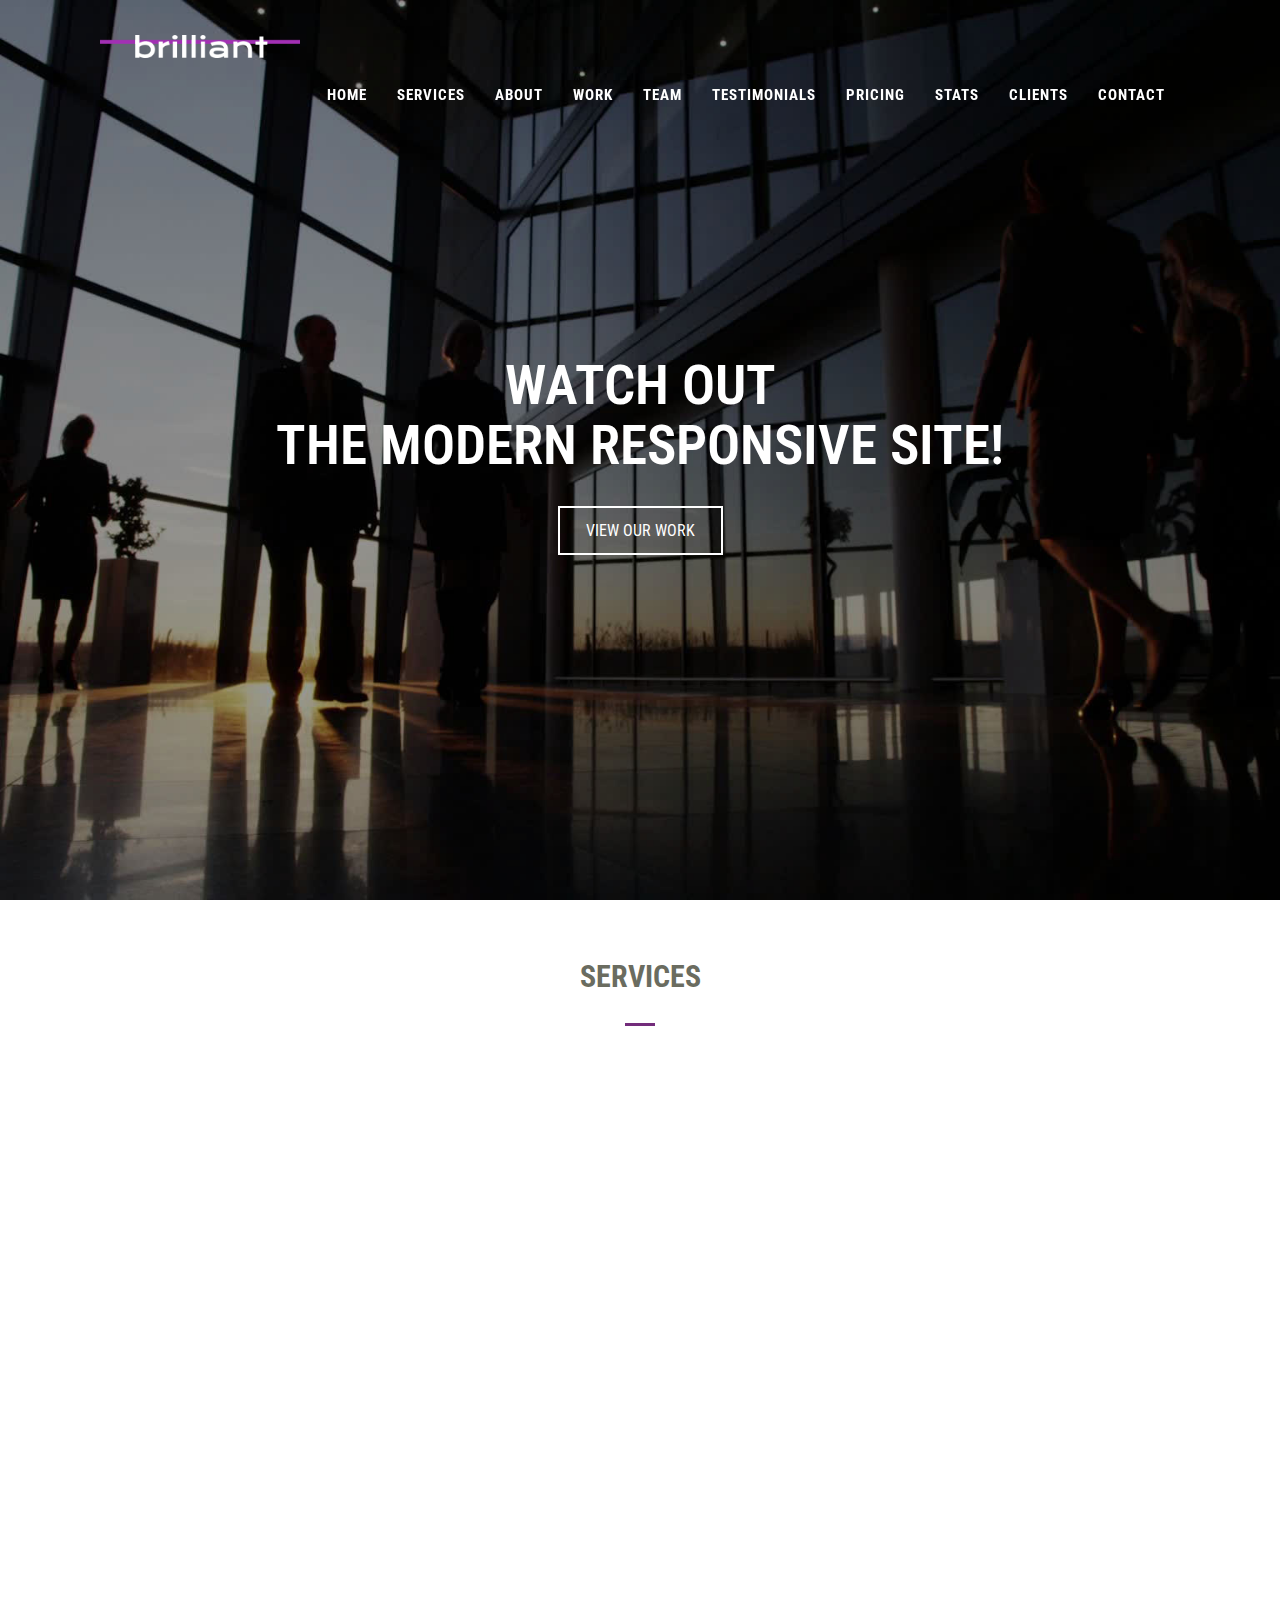
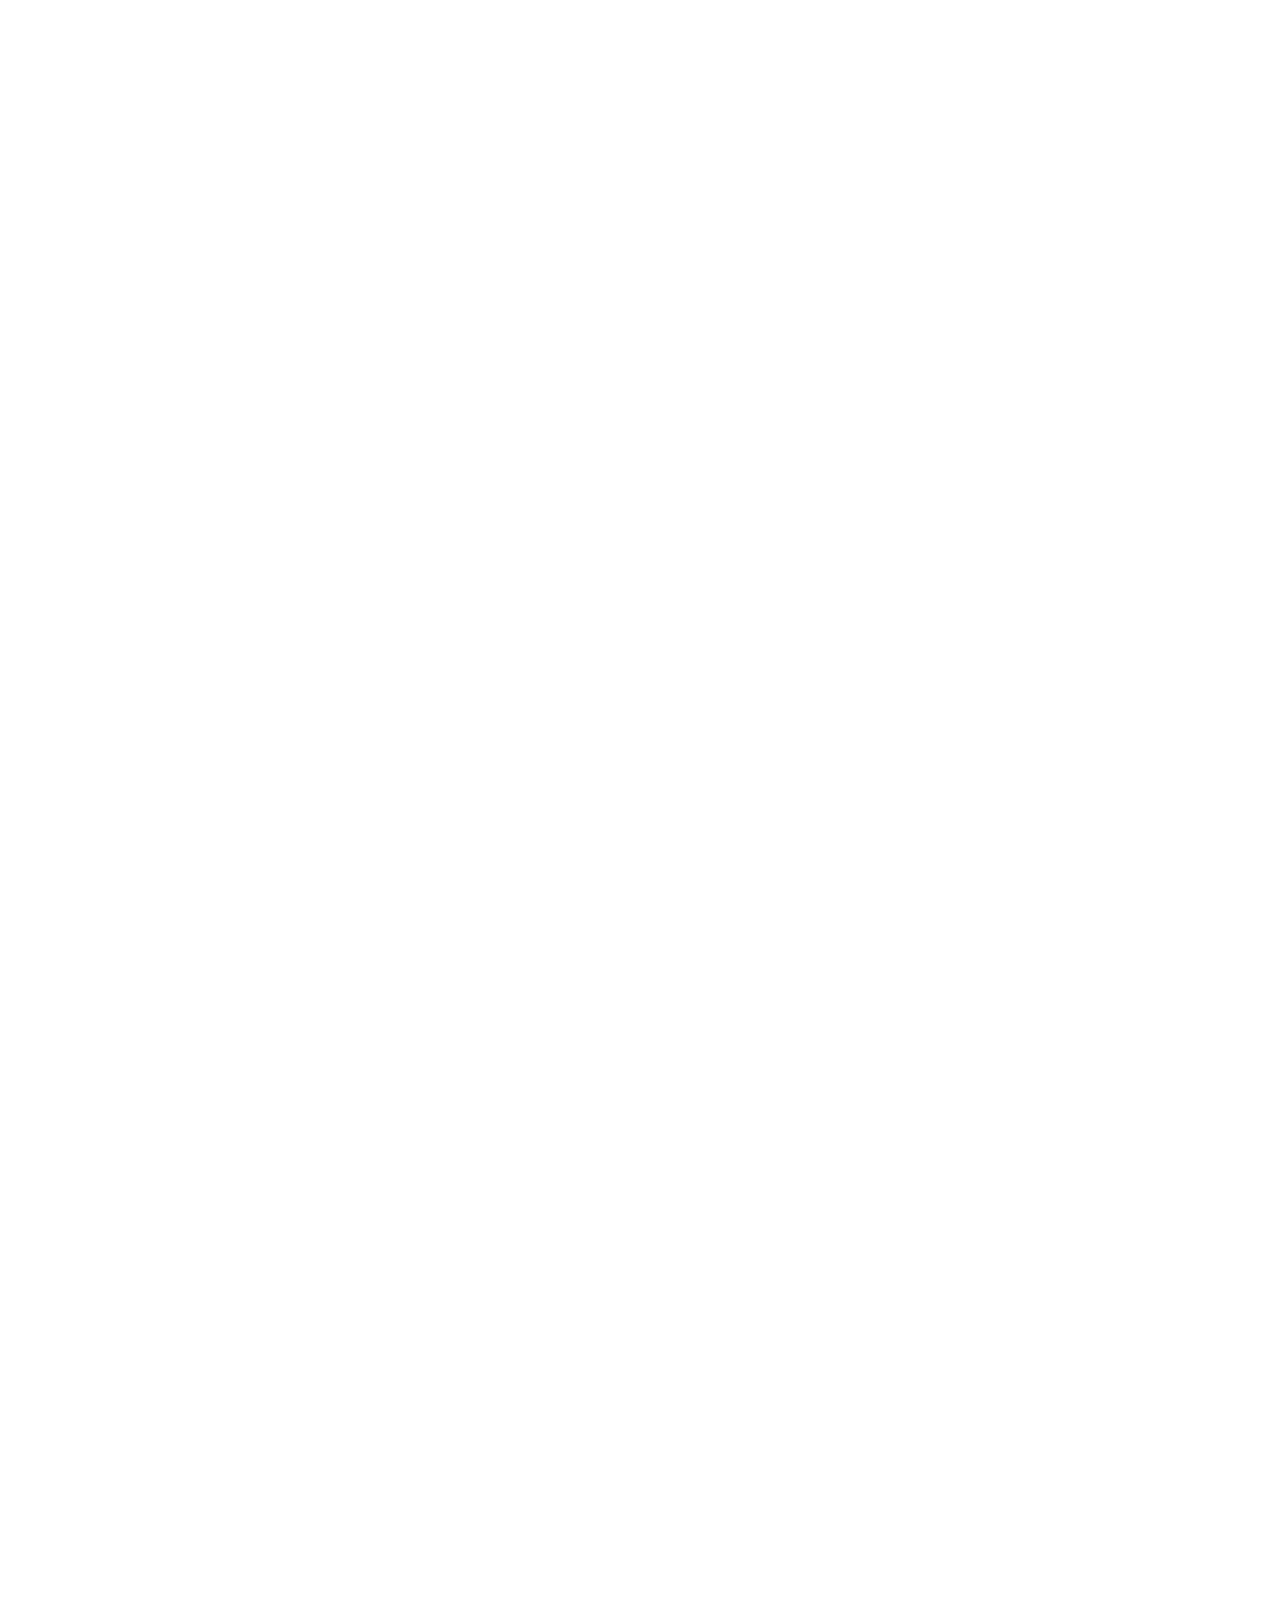
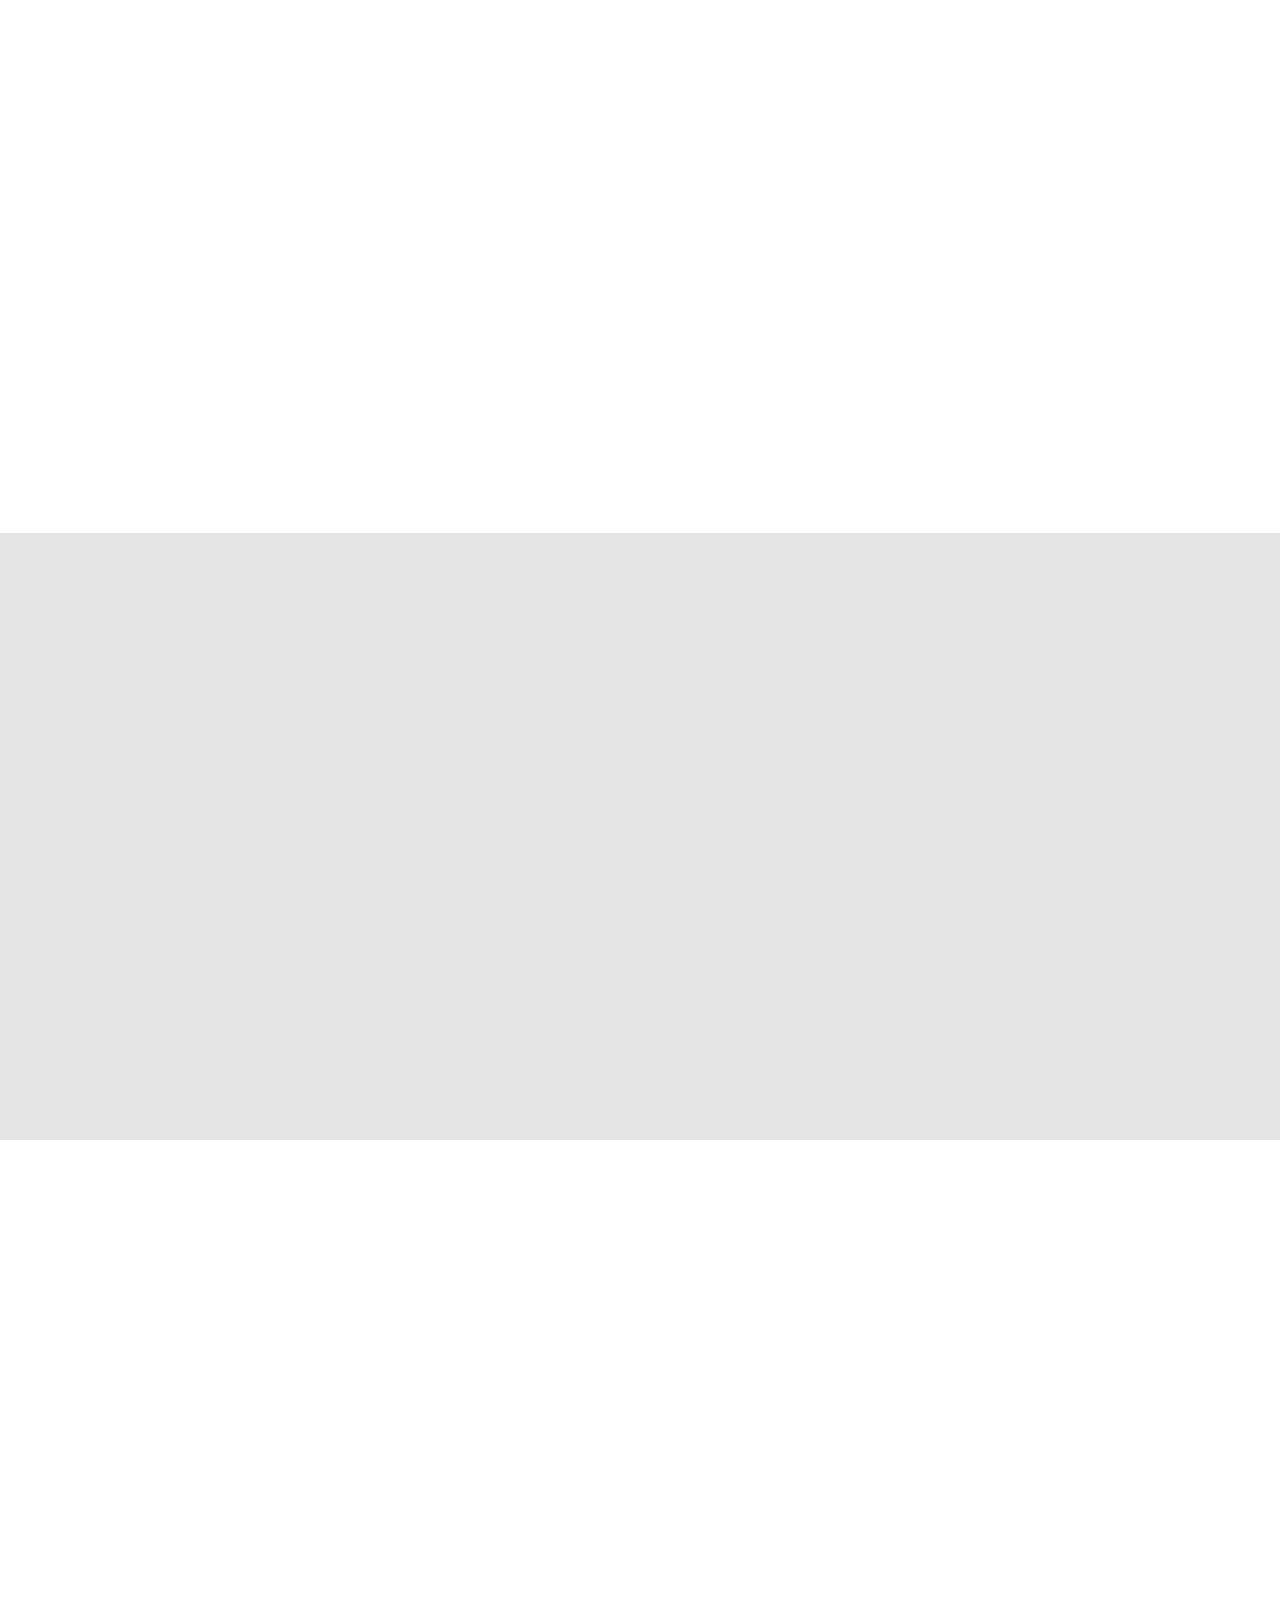
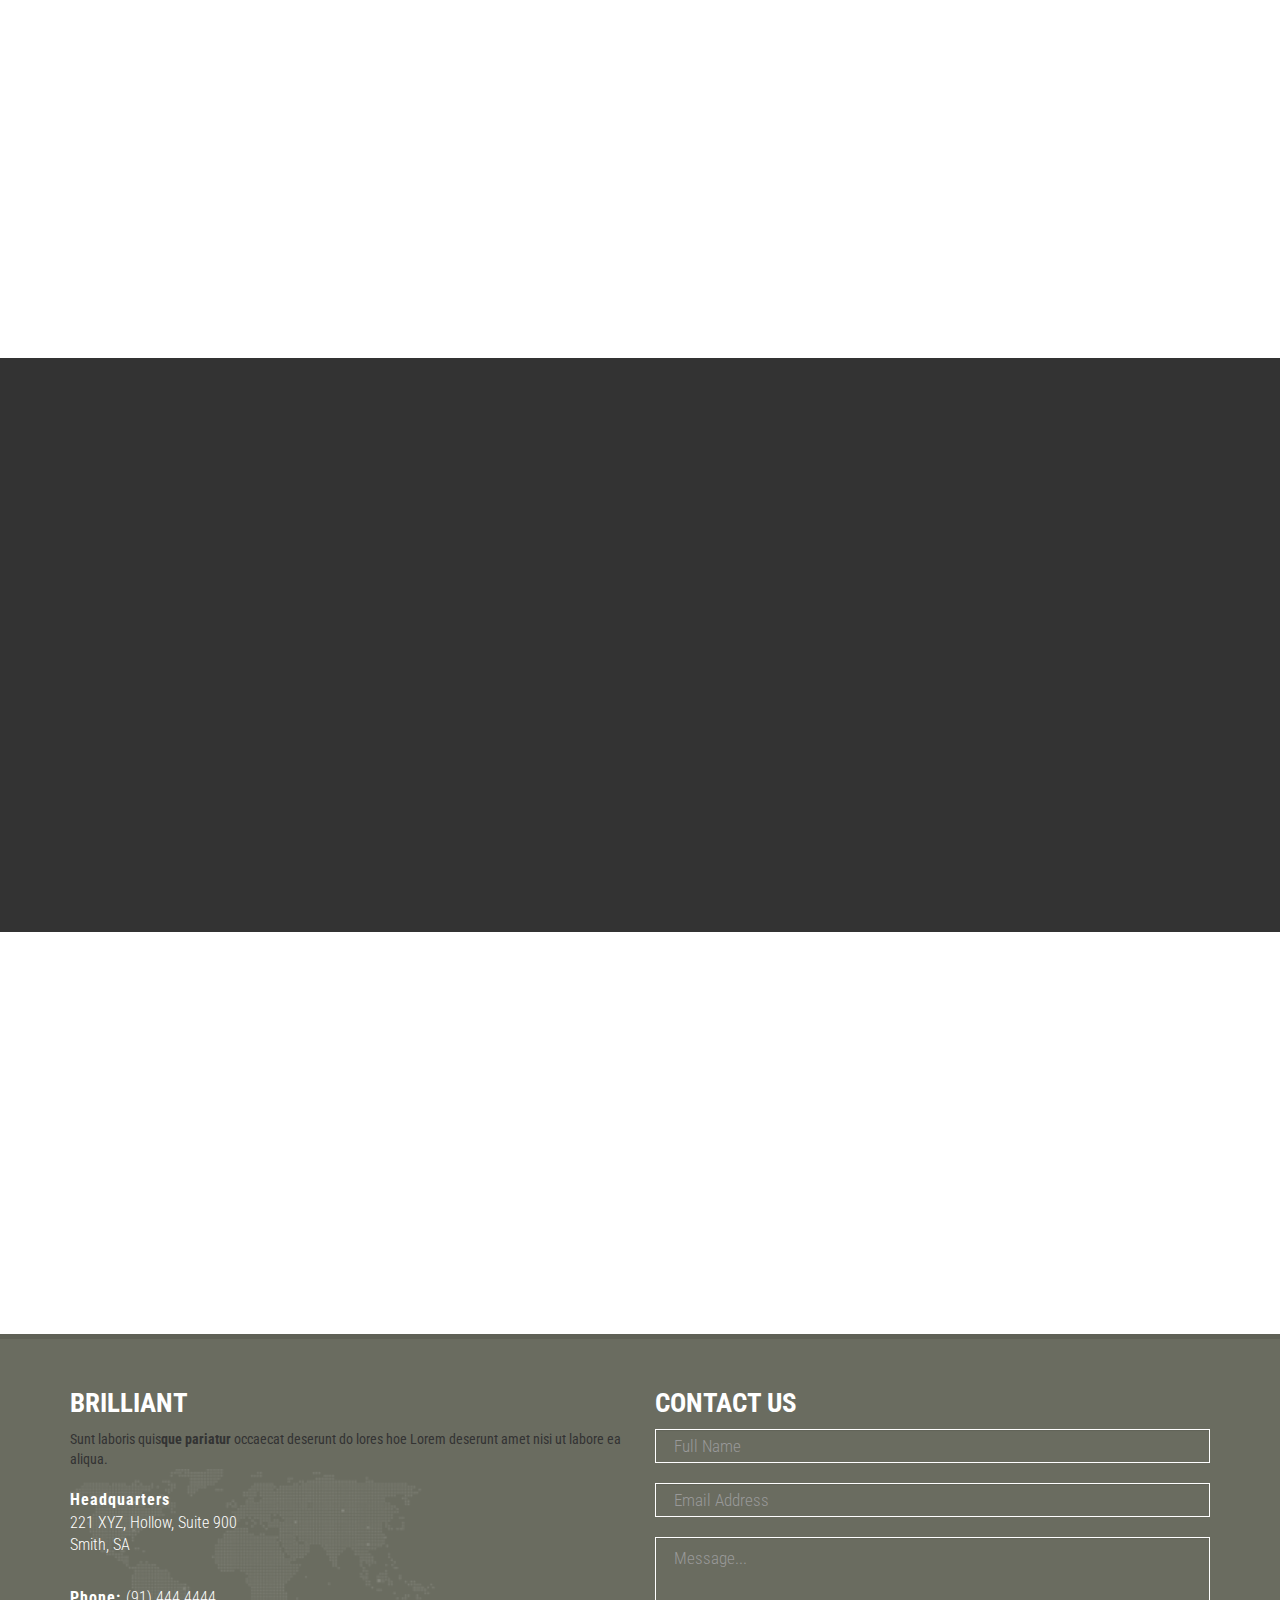
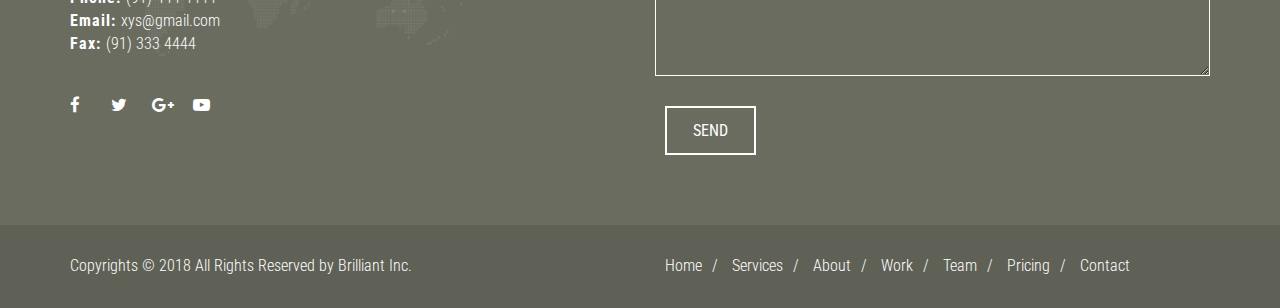
<file: sample sites/101brilliant/brilliant.html>
<!DOCTYPE html>
<html lang="en">

<head>
  <!--Required meta-->
  <meta charset="UTF-8">
  <!--SEO for search engines-->
  <meta name="description" content="Building Modern Responsive Website with HTML5 CSS3 Jquery and BOOTSTRAP">
  <meta name="keywords" content="HTML%, CSS3, jQuery, Bootstrap, Web Design, Web Development">
  <meta name="viewport" content="width=device-width, initial-scale=1.0">
  <meta http-equiv="X-UA-Compatible" content="IE=edge">
  <title>Aysait Website</title>
  <!--links to display icon on the tab or bookmark-->
  <link rel="shortcut icon" href="img/favicon2.ico">

  <!-- font-->
  <link href="https://fonts.googleapis.com/css?family=Roboto+Condensed:300,300i,400,400i,700,700i" rel="stylesheet">
  <!-- font awesome -->
  <link rel="stylesheet" href="css/font-awesome/css/font-awesome.min.css">
  <!--animate css-->
  <link rel="stylesheet" href="css/animate/animate.css">
  <!-- Magnific popup-->
  <link rel="stylesheet" href="css/magnific-popup/magnific-popup.css">
  <!--Owl-carousel-->
  <link rel="stylesheet" href="css/Owl-carousel/owl.carousel.min.css">
  <link rel="stylesheet" href="css/Owl-carousel/owl.theme.default.min.css">
  <!--bootstrap-->
  <link rel="stylesheet" href="css/bootstrap/bootstrap.min.css">
  <!--links to style css-->
  <link rel="stylesheet" href="css/style.css">

  <!--responsive CSS-->
  <link rel="stylesheet" href="css/responsive.css">
</head>

<body data-spy="scroll" data-target=".navbar-fixed-top" data-offset="65">
  <header>

    <nav class="navbar navbar-fixed-top">
      <div class="container-fluid">
        <div class="brilli-nav-wrapper">
          <div class="navbar-header">
            <button type="button"  data-toggle="collapse" data-target="#brilli-menu"> <!--Removed class="navbar-toggle collapsed" to fix blink nav bug-->
              <span class="sr-only">Toggle navigation</span>
              <span class="icon-bar"></span>
              <span class="icon-bar"></span>
              <span class="icon-bar"></span>

            </button>

            <a class="navbar-brand" href="#home">
                            <img src="img/logo.png" alt="logo">
                        </a>
          </div>
          <div class="collapse navbar-collapse" id="brilli-menu">
            <ul class="nav navbar-nav">
                            <li><a class="smooth-scroll" href="#home">Home</a></li>
                            <li><a class="smooth-scroll" href="#services">Services</a></li>
                            <li><a class="smooth-scroll" href="#about">About</a></li>
                            <li><a class="smooth-scroll" href="#work">Work</a></li>
                            <li><a class="smooth-scroll" href="#team">Team</a></li>
                            <li><a class="smooth-scroll" href="#testimonials">Testimonials</a></li>
                            <li><a class="smooth-scroll" href="#Pricing">Pricing</a></li>
                            <li><a class="smooth-scroll" href="#stats">Stats</a></li>
                            <li><a class="smooth-scroll" href="#clients">Clients</a></li>
                            <li><a class="smooth-scroll" href="#contact">Contact</a></li>
                        </ul>
          </div>

      </div>
    </div>
    </nav>
  </header>
  <!-- home section-->
  <section id="home">
    <div id="home-cover" class="bg-parallax animated fadeIn">

      <div id="home-content-box">
        <div id="home-content-box-inner" class="text-center">

          <div id="home-heading" class="animated zoomIn">
            <h3>Watch out<br>The Modern Responsive site!</h3>
          </div>
          <div id="home-btn" class="animated zoomIn">
            <button class="btn btn-lg btn-general btn-white smooth-scroll" href="#work" role="button" title="View Our Work">View Our Work</button>
          </div>
        </div>

      </div>

    </div>

  </section>

  <!--Serveces-->
  <section id="services">

    <div class="content-box">
      <div class="content-title">
        <!--Removed animated class as animation is included in wowo javascript plungin which works with scroll-->
        <h3> Services </h3>
        <div class="content-title-underline"></div>
      </div>

      <div class="container">
        <div class="row wow animated fadeInDown" data-wow-duration=" 1s " data-wow-delay=".5s ">
        <div class="col-md-4 col-sm-6">
          <div class="service-item  wow animated fadeInUp" data-wow-duration="1s" data-wow-delay=".5s">
            <div class="service-item-icon ">
              <i class="fa fa-paint-brush fa-3x "></i>
            </div>
            <div class="service-item-title ">
              <h3>Web Design</h3>
            </div>
            <div class="service-item-desc ">
              <p>Magna sunt nisi occaecat culpa id une deux trois.</p>
            </div>
          </div>
        </div>
        <div class="col-md-4 col-sm-6">
          <div class="service-item wow animated fadeInUp" data-wow-duration="1s" data-wow-delay=".5s">
            <div class="service-item-icon ">
              <i class="fa fa-laptop fa-3x "></i>
            </div>
            <div class="service-item-title ">
              <h3>Web Development</h3>
            </div>
            <div class="service-item-desc ">
              <p>Magna sunt nisi occaecat culpa id une deux trois.</p>
            </div>
          </div>
        </div>
        <div class="col-md-4 col-sm-6">

          <div class="service-item wow animated fadeInUp" data-wow-duration="1s" data-wow-delay=".5s">
            <div class="service-item-icon ">
              <i class="fa fa-tablet fa-3x "></i>
            </div>
            <div class="service-item-title ">
              <h3>Mobile Apps</h3>
            </div>
            <div class="service-item-desc ">
              <p>Magna sunt nisi occaecat culpa id une deux trois.</p>
            </div>
          </div>
        </div>
        <div class="col-md-4 col-sm-6">

          <div class="service-item wow animated fadeInUp" data-wow-duration="1s" data-wow-delay=".5s">
            <div class="service-item-icon ">
              <i class="fa fa-life-ring fa-3x "></i>
            </div>
            <div class="service-item-title ">
              <h3>Support</h3>
            </div>
            <div class="service-item-desc ">
              <p>Magna sunt nisi occaecat culpa id une deux trois.</p>
            </div>
          </div>
        </div>
        <div class="col-md-4 col-sm-6">

          <div class="service-item wow animated fadeInUp" data-wow-duration="1s" data-wow-delay=".5s">
            <div class="service-item-icon ">
              <i class="fa fa-search fa-3x "></i>
            </div>
            <div class="service-item-title ">
              <h3>SEO Optimiazton</h3>
            </div>
            <div class="service-item-desc ">
              <p>Magna sunt nisi occaecat culpa id une deux trois.</p>
            </div>
          </div>
        </div>
        <div class="col-md-4 col-sm-6">

          <div class="service-item wow animated fadeInUp" data-wow-duration="1s" data-wow-delay=".5s">
            <div class="service-item-icon ">
              <i class="fa fa-edit fa-3x "></i>
            </div>
            <div class="service-item-title ">
              <h3>UX Design</h3>
            </div>
            <div class="service-item-desc ">
              <p>Magna sunt nisi occaecat culpa id une deux trois.</p>
            </div>
          </div>
        </div>
      </div>
    </div>
  </div></section>

  <!--About Section-->
  <section id="about">

    <!--about right side with diagonl bg background-->
    <div id="about-bg-diagonal" class="bg-parallax"></div>

    <!--About left side content-->

      <div class="container">
        <div class="row">
          <div class="col-md-4">
            <div id="about-content-box">
              <div id="about-content-box-outer">
                <div id="about-content-box-inner">
                  <div class="content-title wow animated fadeInDown" data-wow-duration="1s" data-wow-delay=".5s">
                    <!--Removed animated class as animation is included in wowo javascript plungin which works with scroll-->
                    <h3> About Brilliant </h3>
                    <div class="content-title-underline"></div>
                  </div>
                  <div id="about-desc" class="wow animated fadeInDown" data-wow-duration="1s" data-wow-delay=".5s">
                    <p>Anim ad veniam id aliquip consectetur occaecat laboris culpa pariatur occaecat ex deserunt nulla
                      mollit sit enim. Amet ipsum ut reprehenderit magna officia aute veniam voluptate dolor sit est sit
                      in ullamco do excepteur ut. Anim sit ea laboris anim nulla voluptate minim do et culpa amet
                      exercitation. Magna mollit consequat consectetur commodo ipsum magna et irure minim exercitation.</p>
                  </div>
                  <div id="about-btn" class="wow animated fadeInUp" data-wow-duration="1s" data-wow-delay=".5s">
                    <a class="btn btn-lg btn-general btn-purple smooth-scroll" href="#work" role="button" title="View Work">Our Work </a>

                  </div>
                </div>
              </div>
            </div>
          </div>
        </div>
      </div>

  </section>

  <!--Work-->
  <section id="work">

    <div class="content-box">
      <div class="content-title wow animated fadeInUp" data-wow-duration="1s" data-wow-delay=".5s">
        <!--Removed animated class as animation is included in wowo javascript plungin which works with scroll-->
        <h3> Our Work </h3>
        <div class="content-title-underline"></div>


      <div class="container-fluid">
        <div class="row no-gutters wow anima fadeInUp" data-wow-duration="1s" data-wow-delay=".5s">
          <div class="col-md-3 col-sm-4">
            <div class="img-wrapper">
              <a href="img/work/1.jpg" title="work description Goes here">

                <img src="img/work/1.jpg" class="img-responsive" alt="Work">
              </a>
            </div>
          </div>

          <div class="col-md-3 col-sm-4">
            <div class="img-wrapper">
              <a href="img/work/2.jpg" title="work description Goes here">

                <img src="img/work/2.jpg" class="img-responsive" alt="Work">
              </a>
            </div>
          </div>



          <div class="col-md-3 col-sm-4">
            <div class="img-wrapper">
              <a href="img/work/3.jpg" title="work description Goes here">

                <img src="img/work/3.jpg" class="img-responsive" alt="Work">
              </a>
            </div>
          </div>

          <div class="col-md-3 col-sm-4">
            <div class="img-wrapper">
              <a href="img/work/4.jpg" title="work description Goes here">

                <img src="img/work/4.jpg" class="img-responsive" alt="Work">
              </a>
            </div>
          </div>

          <div class="col-md-3 col-sm-4">
            <div class="img-wrapper">
              <a href="img/work/5.jpg" title="work description Goes here">

                <img src="img/work/5.jpg" class="img-responsive" alt="Work">
              </a>
            </div>
          </div>

          <div class="col-md-3 col-sm-4">
            <div class="img-wrapper">
              <a href="img/work/6.jpg" title="work description Goes here">

                <img src="img/work/6.jpg" class="img-responsive" alt="Work">
              </a>
            </div>
          </div>

          <div class="col-md-3 col-sm-4">
            <div class="img-wrapper">
              <a href="img/work/7.jpg" title="work description Goes here">

                <img src="img/work/7.jpg" class="img-responsive" alt="Work">
              </a>
            </div>
          </div>

          <div class="col-md-3 col-sm-4">
            <div class="img-wrapper">
              <a href="img/work/8.jpg" title="work description Goes here">

                <img src="img/work/8.jpg" class="img-responsive" alt="Work">
              </a>
            </div>
          </div>
        </div>
      </div>
    </div> <!--End Content box-->
  </section>

  <!--Team -->
  <section id="team">

    <div class="content-box">
      <div class="content-title wow animated fadeInUp" data-wow-duration="1s" data-wow-delay=".5s">
        <h3> Our Team </h3>
        <div class="content-title-underline"></div>


      <div class="container wow animated fadeInUp" data-wow-duration="1s" data-wow-delay=".5s">
        <div class="row">
          <div class="col-md-12">

          <div id="team-members" class="owl-carousel owl-theme"> <!--owl-theme adds the dots below slider-->
            <div class="team-member">
              <img src="img/team/team-1.jpg" class="img-responsive" alt="team-member">
              <div class="team-member-info text-center">
                <h4 class="team-member-name">Jack frost</h4>
                <h4 class="team-member-designation"> CEO</h4>
                <ul class="social-list">
                  <li><a href="a" class="social-icon icon-gray"><i class="fa fa-facebook"></i></a></li>
                  <li><a href="a" class="social-icon icon-gray"><i class="fa fa-twitter"></i></a></li>
                  <li><a href="a" class="social-icon icon-gray"><i class="fa fa-google-plus"></i></a></li>
                </ul>
              </div>
            </div>
            <div class="team-member">
              <img src="img/team/team-2.jpg" class="img-responsive" alt="team-member">
              <div class="team-member-info text-center">
                <h4 class="team-member-name">Karen Leanne</h4>
                <h4 class="team-member-designation"> Co Founder</h4>
                <ul class="social-list">
                  <li><a href="a" class="social-icon icon-gray"><i class="fa fa-facebook"></i></a></li>
                  <li><a href="a" class="social-icon icon-gray"><i class="fa fa-twitter"></i></a></li>
                  <li><a href="a" class="social-icon icon-gray"><i class="fa fa-google-plus"></i></a></li>
                </ul>
              </div>
            </div>
            <div class="team-member">
              <img src="img/team/team-3.jpg" class="img-responsive" alt="team-member">
              <div class="team-member-info text-center">
                <h4 class="team-member-name">Harry Potter</h4>
                <h4 class="team-member-designation"> Sr. Developer</h4>
                <ul class="social-list">
                  <li><a href="a" class="social-icon icon-gray"><i class="fa fa-facebook"></i></a></li>
                  <li><a href="a" class="social-icon icon-gray"><i class="fa fa-twitter"></i></a></li>
                  <li><a href="a" class="social-icon icon-gray"><i class="fa fa-google-plus"></i></a></li>
                </ul>
              </div>
            </div>
            <div class="team-member">
              <img src="img/team/team-4.jpg" class="img-responsive" alt="team-member">
              <div class="team-member-info text-center">
                <h4 class="team-member-name">John Smith</h4>
                <h4 class="team-member-designation">Manager</h4>
                <ul class="social-list">
                  <li><a href="a" class="social-icon icon-gray"><i class="fa fa-facebook"></i></a></li>
                  <li><a href="a" class="social-icon icon-gray"><i class="fa fa-twitter"></i></a></li>
                  <li><a href="a" class="social-icon icon-gray"><i class="fa fa-google-plus"></i></a></li>
                </ul>
              </div>
            </div>
            <div class="team-member">
              <img src="img/team/team-5.jpg" class="img-responsive" alt="team-member">
              <div class="team-member-info text-center">
                <h4 class="team-member-name">Mr. Nobody</h4>
                <h4 class="team-member-designation"> Sales Leader</h4>
                <ul class="social-list">
                  <li><a href="a" class="social-icon icon-gray"><i class="fa fa-facebook"></i></a></li>
                  <li><a href="a" class="social-icon icon-gray"><i class="fa fa-twitter"></i></a></li>
                  <li><a href="a" class="social-icon icon-gray"><i class="fa fa-google-plus"></i></a></li>
                </ul>
              </div>
            </div>
          </div>
          </div>
        </div>
      </div>
      </div>
  </section>

  <!--Testimonials-->
  <section id="testimonials">

    <div id="testimonial-cover" class="bg-parallax">
    <div class="content-box">
      <div class="content-title content-title-white wow animated fadeInUp" data-wow-duration="1s" data-wow-delay=".5s">
        <h3> What Our Customers Say </h3>
        <div class="content-title-underline"></div>
        <div class="container ">
          <div class="row wow animated BounceInDown" data-wow-duration="1s" data-wow-delay=".5s">
            <div class="col-md-12">
              <div id="customers-testimonials" class="text-center owl-carousel owl-theme">

                <div class="testimonial">
                  <img src="img/client/client-1.jpg" class="img-responsive img-circle" alt="testimonial">
                  <blockquote class="text-center">
                    <p>Velit ullamco ea officia exercitation tempor esse rredd consequat aliqua deserunt quis Lorem aliquip incididunt consectetur. Est duis minim excepteur nostrud reprehenderit excepteur pr
                    </p>
                  </blockquote>
                  <div class="testimonial-author">
                    <p>
                      <strong>Grapes Ken</strong>
                      <!--for bold-->
                      <span>CEO & Founder - XXX</span>
                      <!--hook 2 position-->
                    </p>
                  </div>
                </div>

                <div class="testimonial">
                  <img src="img/client/client-1.jpg" class="img-responsive img-circle" alt="testimonial">
                  <blockquote class="text-center">
                    <p>Velit ullamco ea officia exercitation tempor esse rredd consequat aliqua deserunt quis Lorem aliquip incididunt consectetur. Est duis minim excepteur nostrud reprehenderit excepteur pr
                    </p>
                  </blockquote>
                  <div class="testimonial-author">
                    <p>
                      <strong>Grapes Ken</strong>
                      <!--for bold-->
                      <span>CEO & Founder - XXX</span>
                      <!--hook 2 position-->
                    </p>
                  </div>
                </div>

                <div class="testimonial">
                  <img src="img/client/client-1.jpg" class="img-responsive img-circle" alt="testimonial">
                  <blockquote class="text-center">
                    <p>Velit ullamco ea officia exercitation tempor esse rredd consequat aliqua deserunt quis Lorem aliquip incididunt consectetur. Est duis minim excepteur nostrud reprehenderit excepteur pr
                    </p>
                  </blockquote>
                  <div class="testimonial-author">
                    <p>
                      <strong>Grapes Ken</strong>
                      <!--for bold-->
                      <span>CEO & Founder - XXX</span>
                      <!--hook 2 position-->
                    </p>
                  </div>
                </div>

                <div class="testimonial">
                  <img src="img/client/client-1.jpg" class="img-responsive img-circle" alt="testimonial">
                  <blockquote class="text-center">
                    <p>Velit ullamco ea officia exercitation tempor esse rredd consequat aliqua deserunt quis Lorem aliquip incididunt consectetur. Est duis minim excepteur nostrud reprehenderit excepteur pr
                    </p>
                  </blockquote>
                  <div class="testimonial-author">
                    <p>
                      <strong>Grapes Ken</strong>
                      <!--for bold-->
                      <span>CEO & Founder - XXX</span>
                      <!--hook 2 position-->
                    </p>
                  </div>
                </div>

                <div class="testimonial">
                  <img src="img/client/client-1.jpg" class="img-responsive img-circle" alt="testimonial">
                  <blockquote class="text-center">
                    <p>Velit ullamco ea officia exercitation tempor esse rredd consequat aliqua deserunt quis Lorem aliquip incididunt consectetur. Est duis minim excepteur nostrud reprehenderit excepteur pr
                    </p>
                  </blockquote>
                  <div class="testimonial-author">
                    <p>
                      <strong>Grapes Ken</strong>
                      <!--for bold-->
                      <span>CEO & Founder - XXX</span>
                      <!--hook 2 position-->
                    </p>
                  </div>
                </div>

                <div class="testimonial">
                  <img src="img/client/client-1.jpg" class="img-responsive img-circle" alt="testimonial">
                  <blockquote class="text-center">
                    <p>Velit ullamco ea officia exercitation tempor esse rredd consequat aliqua deserunt quis Lorem aliquip incididunt consectetur. Est duis minim excepteur nostrud reprehenderit excepteur pr
                    </p>
                  </blockquote>
                  <div class="testimonial-author">
                    <p>
                      <strong>Grapes Ken</strong>
                      <!--for bold-->
                      <span>CEO & Founder - XXX</span>
                      <!--hook 2 position-->
                    </p>
                  </div>
                </div>
              </div>
            </div>
          </div>
        </div>
      </div>
    </div>
    <!--End box-->
  </section>

  <!-- Pricing-->
  <section id="Pricing">
    <div class="content-box">
      <div class="content-title wow animated fadeInDown" data-wow-duration="1s" data-wow-delay=".5s">
        <h3> Our Pricing </h3>
        <div class="content-title-underline"></div>
      </div>

      <div class="container">
      <div class="row">

          <div class="col-md-4 col-sm-4 wow animated zoomIn" data-wow-duration="1s" data-wow-delay=".5s">
            <div class="pricing-box text-center">
              <h4 class="pricing-title">Basic</h4>
              <h3 class="pricing-value">49<sup>$</sup></h3> <!--sup keywork makes the dolar sign appear as power-->
              <ul class="pricing-spec">
                <li>
                  <p>500 Emails</p>
                </li>
                  <li>
                  <p>5 GB Disk Space</p>
                </li>
                <li>
                  <p>5 GB Bandwidth</p>
                </li>
                <li>
                  <p>Unlimited Domains</p>
                </li>
              </ul>
              <div class="pricing-btn">
                <a class="btn btn-lg btn-general btn-purple" href="a" role="button">Purchase</a>
              </div>
            </div>
          </div>

          <div class="col-md-4 col-sm-4 wow animated bounceInUp" data-wow-duration="1s" data-wow-delay=".5s">
            <div class="pricing-box pricing-box-lg text-center">
              <h4 class="pricing-title">Standard</h4>
              <h3 class="pricing-value">149<sup>$</sup></h3> <!--sup keywork makes the dolar sign appear as power-->
              <ul class="pricing-spec">
                <li>
                  <p>500 Emails</p>
                </li>
                  <li>
                  <p>5 GB Disk Space</p>
                </li>
                <li>
                  <p>5 GB Bandwidth</p>
                </li>
                <li>
                  <p>Unlimited Domains</p>
                </li>
              </ul>
              <div class="pricing-btn">
                <a class="btn btn-lg btn-general btn-white" href="a" role="button">Purchase</a>
              </div>
            </div>
          </div>

        <div class="col-md-4 col-sm-4 wow animated zoomIn" data-wow-duration="1s" data-wow-delay=".5s">
          <div class="pricing-box text-center">
            <h4 class="pricing-title">Ultimate</h4>
            <h3 class="pricing-value">249<sup>$</sup></h3> <!--sup keywork makes the dolar sign appear as power-->
            <ul class="pricing-spec">
              <li>
                <p>500 Emails</p>
              </li>
                <li>
                <p>5 GB Disk Space</p>
              </li>
              <li>
                <p>5 GB Bandwidth</p>
              </li>
              <li>
                <p>Unlimited Domains</p>
              </li>
            </ul>
            <div class="pricing-btn">
              <a class="btn btn-lg btn-general btn-purple" href="a" role="button">Purchase</a>
            </div>
          </div>
        </div>

      </div>
    </div>

    </div> <!--End box-->
  </section>

  <!--Stats -->
  <section id="stats">
      <div id="stats-cover" class="bg-parallax">
      <div class="content-box">
        <div class="content-title content-title-white wow animated fadeInUp" data-wow-duration="1s" data-wow-delay=".5s">
          <h3> We never stop improving </h3>
          <div class="content-title-underline"></div>
        </div>
        <div class="container">
        <div class="row text-center wow animated bounceInLeft" data-wow-duration="1s" data-wow-delay=".5s">
            <div class="col-md-3 col-sm-6 col-xs-6 ">
              <div class="stats-item">
                <i class="fa fa-cloud-download fa-5x"></i>
                <h2> <span class="counter">1599</span><span>+</span></h2>
                <p>Downloads</p>
              </div>
            </div>

            <div class="col-md-3 col-sm-6 col-xs-6">
              <div class="stats-item">
                <i class="fa  fa-star fa-5x"></i>
                <h2> <span class="counter">2599</span><span>+</span></h2>
                <p>Awards</p>
              </div>
            </div>

            <div class="col-md-3 col-sm-6 col-xs-6">
              <div class="stats-item">
                <i class="fa fa-heart fa-5x"></i>
                <h2> <span class="counter">3599</span><span>+</span></h2>
                <p>Likes</p>
              </div>
            </div>

            <div class="col-md-3 col-sm-6 col-xs-6">
              <div class="stats-item">
                <i class="fa fa-check fa-5x"></i>
                <h2> <span class="counter">1599</span><span>+</span></h2>
                <p>Reccomendation</p>
              </div>
            </div>
          </div>
        </div>
      </div> <!--End box-->
        </div>
    </section>

  <!-- Client-->
    <section id="clients">
      <div class="content-box">
        <div class="content-title wow animated fadeInUp" data-wow-duration="1s" data-wow-delay=".5s">
          <h3> Clients </h3>
          <div class="content-title-underline"></div>
        </div>

        <div class="container">
          <div class="row wow animated bounceInLeft" data-wow-duration="1s" data-wow-delay=".5s">
            <div class="col-md-12">
                <div id="clients-list" class="owl-carousel owl-theme">
                  <div class="client">
                    <img src="img/client/logos/logo-1.jpg" class="img-responsive" alt="client">
                  </div>
                  <div class="client">
                    <img src="img/client/logos/logo-2.jpg" class="img-responsive" alt="client">
                  </div>
                  <div class="client">
                    <img src="img/client/logos/logo-1.jpg" class="img-responsive" alt="client">
                  </div>
                  <div class="client">
                    <img src="img/client/logos/logo-2.jpg" class="img-responsive" alt="client">
                  </div>
                  <div class="client">
                    <img src="img/client/logos/logo-1.jpg" class="img-responsive" alt="client">
                  </div>
                  <div class="client">
                    <img src="img/client/logos/logo-2.jpg" class="img-responsive" alt="client">
                  </div>
                  <div class="client">
                    <img src="img/client/logos/logo-1.jpg" class="img-responsive" alt="client">
                  </div>

                </div>
            </div>
          </div>
        </div>
        </div> <!--End box-->
    </section>

  <footer>
    <div id="contact">
      <div class="container">

        <div class="row">
          <div class="col-md-6">
            <div id="contact-left">
              <h3>Brilliant</h3>
              Sunt laboris quis<strong>que  </strong><strong> pariatur </strong>occaecat deserunt do lores hoe Lorem deserunt amet nisi ut labore ea aliqua.
              <div id="contact-info">
                <address>
                  <br><strong>Headquarters</strong><br>
                  <p>221 XYZ, Hollow, Suite 900<br>
                  Smith, SA</p>
                </address>
                <div id="phone-fax-email">
                  <p>
                    <strong>Phone: </strong><span> (91) 444 4444</span> <br>
                    <strong>Email: </strong><span> xys@gmail.com</span> <br>
                    <strong>Fax: </strong><span> (91) 333 4444</span> <br>
                  </p>
                </div>

              </div>
              <ul class="social-list">
                <li><a href="a" class="social-icon icon-white"><i class="fa fa-facebook"></i></a></li>
                <li><a href="a" class="social-icon icon-white"><i class="fa fa-twitter"></i></a></li>
                <li><a href="a" class="social-icon icon-white"><i class="fa fa-google-plus"></i></a></li>
                <li><a href="a" class="social-icon icon-white"><i class="fa fa-youtube-play"></i></a></li>

              </ul>
            </div>
          </div>

          <div class="col-md-6">
            <div id="contact-right">
              <h3>Contact US</h3>
              <form action="#">

                <input type="text" name="full-name" placeholder="Full Name" class="form-control" >
                <input type="text" name="email" placeholder="Email Address" class="form-control" >
                <textarea    rows="5" name="message" placeholder="Message..." class="form-control"></textarea>

                <div id="send-btn">
                  <a class="btn btn-lg btn-general btn-white text-center" href="#" role="button">SEND</a>

              </form>

            </div>

          </div>
        </div>
      </div>
    </div>
    </div>

    <div id="footer-bottom">
      <div class="container">
        <div class="row">
          <div class="col-md-6">
            <div id="footer-copyrights">
              <p>Copyrights &copy; 2018 All Rights Reserved by Brilliant Inc.</p>
            </div>
          </div>
          <div class="col-md-6 hidden-sm hidden-xs">
            <div id="footer-menu">
              <ul>
                <li><a class="smooth-scroll"href="#home">Home</a>/</li>
                <li><a class="smooth-scroll"href="#services">Services</a>/</li>
                <li><a class="smooth-scroll"href="#about">About</a>/</li>
                <li><a class="smooth-scroll"href="#work">Work</a>/</li>
                <li><a class="smooth-scroll"href="#team">Team</a>/</li>
                <li><a class="smooth-scroll"href="#Pricing">Pricing</a>/</li>
                <li><a class="smooth-scroll"href="#contact">Contact</a></li>
              </ul>
            </div>
          </div>
        </div>
      </div>
    </div>

    <a href="#home" id="back-to-top" class="btn btn-sm btn-purple btn-back-to-top smooth-scroll hidden-sm hidden-xs" title="home" role="button">
            <i class="fa fa-angle-up"></i>
        </a>
  </footer>

 <!--NO IDEAA WHAT THE HELL IS WRONG - IT DOESN'T WORK -->
  <!--jquery-->
  <!-- <script scr="js/jquery.js"></script> -->
  <!-- <script src="https://code.jquery.com/jquery-3.3.1.slim.min.js " integrity="sha384-q8i/X+965DzO0rT7abK41JStQIAqVgRVzpbzo5smXKp4YfRvH+8abtTE1Pi6jizo " crossorigin="anonymous "></script> -->

  <!-- <script src="https://cdnjs.cloudflare.com/ajax/libs/popper.js/1.14.3/umd/popper.min.js " integrity="sha384-ZMP7rVo3mIykV+2+9J3UJ46jBk0WLaUAdn689aCwoqbBJiSnjAK/l8WvCWPIPm49 " crossorigin="anonymous "></script> -->

  <!--bootstrap js-->
   <!-- <script src="js/bootstrap/bootstrap.min.js "></script> -->
  <!-- <script src="https://stackpath.bootstrapcdn.com/bootstrap/4.1.2/js/bootstrap.min.js " integrity="sha384-o+RDsa0aLu++PJvFqy8fFScvbHFLtbvScb8AjopnFD+iEQ7wo/CG0xlczd+2O/em " crossorigin="anonymous "></script> -->
  <!--Wow js add-->
  <!-- <script src="js/wow/wow.min.js "></script> -->
  <!--magnific popup JS-->
  <!-- <script src="js/magnific-popup/jquery.magnific-popup.min.js"></script> -->
  <!--owl carousel-->
  <!-- <script src="js/Owl-carousel/owl.carousel.min.js"></script> -->
  <!--counter-->
  <!-- <script src="js/counter/jquery.waypoints.min.js"></script>
  <script src="js/counter/jquery.counterup.min.js"></script> -->
  <!--easing-->
  <!-- <script src="js/easing/jquery.easing.1.3.js"></script> -->
  <!--adding custom JS-->
  <!-- <script src="js/custom.js"></script> -->
  <!--NO IDEAA WHAT THE HELL IS WRONG - IT DOESN'T WORK **********END********** -->


<!--jquery-->
<script src="js/jquery/jquery.js"></script>

<!-- bootstrap JS -->
<script src="js/bootstrap/bootstrap.min.js"></script>

<!-- WOW JS -->
<script src="js/wow/wow.min.js"></script>

<!-- magnific-popup JS -->
<script src="js/magnific-popup/jquery.magnific-popup.min.js"></script>

<!-- owl carousel JS -->
<script src="js/Owl-carousel/owl.carousel.min.js"></script>

<!-- counter -->
<script src="js/counter/jquery.waypoints.min.js"></script>
<script src="js/counter/jquery.counterup.min.js"></script>

<!-- easing -->
<script src="js/easing/jquery.easing.1.3.js"></script>


<!-- custom JS -->
<script src="js/custom.js"></script>


</body>



</html>
</file>
<file: sample sites/101brilliant/css/style.css>
/* Start of css
font used font-family: 'Work Sans', sans-serif;
colors used:  DARK Purple    : #732c7b      (Buttons, Icons, Links, Lines and BG)
              ASH GREY      : #6a6c60      (Headings)
              Rose quartz   : #A39BA8      (Paragraphs)
              White         : #fff         (Text with blak bg)
              Black         : #000
  */

/*general*/

html, body {
  height: 100%;
}

body {
   font-family: "Roboto Condensed", sans-serif;
}
p {
  color: #948895;
  font-size: 16px;
  font-weight: 300;
}

h3 {
  color: #6a6c60;
  text-transform: uppercase;
}

/* Home Section */

#home {
  height: 100%;
}

#home-cover {
  height: 100%;
  background-image: url("../img/bg-home.jpg");
  background-repeat: no-repeat;
  background-size: cover;
  background-position: center;
  background-attachment: fixed;
}

#home-content-box {
  width: 100%;
  height: 100%;
  display: table;
  /*makes it act as a table */
}

#home-content-box-inner {
  display: table-cell;
  /* make this act as content of the above table */
  vertical-align: middle;
  /*text in center along vertical margin */
  /* text-align: center; */
  /*used bootstrap line in html file indtead==>tet center */
}

#home-heading h3 {
  font-family: "Roboto Condensed", sans-serif;
  color: #fff;
  font-size: 55px;
  font-weight: 600;
  margin: 20px 0 20px 0;
  text-transform: uppercase;
}

/* Parallax effext */

.bg-parallax {
  background-repeat: no-repeat;
  background-size: cover;
  background-position: center;
  background-attachment: fixed;
}

/* BUTTOSS*/

.btn-general {
  border-width: 2px;
  border-radius: 0;
  padding: 12px 26px 12px 26px;
  font-size: 16px;
  background-color: transparent;
  font-weight: 400;
  text-transform: uppercase;
  margin: 10px 10px 10px 10px;
}
.btn-white {
  border-color: #fff;
  color: #fff;

}
/* .btn-general:hover {
  background-color: #fff;
  color: #fff;
} */

.btn-white:hover,
.btn-white:focus {
  background-color: #fff;
  color: #6a6c60;

}

.btn-purple {
  border-color: #732c7b;
  color: #732c7b;

}
/* .btn-general:hover {
  background-color: #fff;
  color: #fff;
} */

.btn-purple:hover,
.btn-purple:focus {
  background-color: #732c7b;
  color: #9e9f97;

}
.btn-back-to-top {
  position: fixed;
  bottom: 20px;
  right: 20px;
  font-size: 22px;
  padding: 3px 15px;
  border-radius: 0;
  display: none;
}
/* Animation */
#home-cover,#home-heading,#home-btn {
  animation-duration: .5s;
}

#home-cover {
  animation-delay: .1s;
}

#home-heading {
  animation-delay: .5s;
}

#home-btn {
  animation-delay: 1s;
}

/*Introjs*/
.introjs-helperLayer {
  background-color: transparent;
  border-color: #fff;
}

/* Content */
.content-box {
  padding: 60px 0 60px 0;
}
.content-title h3 {
  font-size: 30px;
  font-weight: 700;
  font-family: "Roboto Condensed", sans-serif;
  text-align: center;
  margin: 0 0 30px 0;
}
.content-title-white h3 {
  color: white;
}

.content-title-underline {
  width: 30px;
  height: 3px;
  background-color: #732c7b;
  margin: 0 auto 30px auto;

}
/* Services */
.service-item {
  padding: 20px 0 20px 0;
  margin-bottom: 20px;
  cursor: pointer;
  font-family: "Roboto Condensed";
}
.service-item-icon i {
  color: #732c7b;
  float: left;
  padding: 15px;
  margin-right: 25px;
  width: 75px;
  height: 75px;
  text-align: center;
}
.service-item:hover .service-item-icon i {
  color: #fff;
  background-color: #732c7b;
  transition-duration: 1s;
}
.service-item-title h3 {
  font-family: "Roboto Condensed", sans-serif;
  font-size: 20px;
  font-weight: 400;
  margin: 0 0 10px 0;
}
.serv-item-desc p {
  margin: 0;
  padding-left: 85px;
}

/* About */
#about-bg-diagonal {
    width: 60%;
    height: 700px;
    float: right;
    background-image: url(../img/bg-about.jpg);
    border-left: 200px solid #fff;
    border-top: 700px solid transparent;
}

#about-content-box {
  float: left;
  height: 700px;

}
#about-content-box-outer {
  width: 100%;
  height: 100%;
  display: table;
}
#about-content-box-inner {
  display: table-cell;
  vertical-align: middle;
}
#about .content-title h3 {
  text-align: left;
}
#about .content-title-underline {
  margin: 0 0 30px 0;
}
#about-desc p {
  margin-bottom: 30px;
}

/*wORK*/

.row.no-gutters [class*=col-] {
  padding-left: 0;
  padding-right: 0;
}
.img-wrapper {
  overflow: hidden;
}
.img-wrapper img {
  transition: transform .5s ease;
}
.img-wrapper img:hover {
  transform: scale(1.5);
  cursor: zoom-in;
}

/*TEAM*/
.team-member {
  margin: 0 15px;
}
.team-member-info {
  padding: 10px 0 30px 0;
}
h4.team-member-name {
  font-size: 22px;
  font-weight: 700;
  letter-spacing: 1px;
  padding-top: 2px;
}
h4.team-member-designation {
    color: #732c7b;
    font-size: 15px;
    font-weight: 700;
    font-style: italic;
    letter-spacing: 1px;
    margin-top: 5px;
}
/*Social icons*/
.social-list {
  padding-left: 0;
}
.social-list li {
  list-style: none; /*removes bullets in a list*/
  display: inline-block; /*makes all list items appear in a line*/
  width: 32px;
  height: 32px;
  margin-right: 6px;
  margin-top: 10px;

}
.social-icon i {
  font-size: 17px;

}
.icon-gray i {
  color: #824389;
}
.icon-gray i:hover {
  color: rgb(183, 148, 186);
}
.icon-white i {
  color: #fff;
}
/*Testimonials*/
#testimonial-cover {
  background-image: url("../img/bg-testimonials.jpg");
}
#testimonials .content-box {
  background-color: rgba(0,0,0,0.1);
}
#customers-testimonials {
  padding: 50px 50px;
}
.testimonial img {
  max-width: 120px;
  margin: 0 auto 0 auto;
}

.testimonial blockquote {
  border: 0;
  font-family: Georgia, sans-serif;
  font-style: italic;
  color: #fff;
  padding: 6px 150px;
  position: relative; /*doesn't change position playing eith quotation marks*/
}
.testimonial blockquote p {
  color: #fff;
}
.testimonial blockquote::before,
.testimonial blockquote::after {
  font-size: 80px;
  font-style: italic;
  line-height: 1;
  width: 30px;
  height: 30px;
  position: absolute; /*moves independently of yhe text inside*/
}
.testimonial blockquote::before {
    content: "\201C";
    top: 0;
    left: 100px;
}

.testimonial blockquote::after {
    content: "\201D";

    right: 100px;
}
.testimonial-author p {
  color: white;
  font-size: 17px;
}
.testimonial-author p strong {
  display: block; /*new line*/
}
/*pricing*/
.pricing-box {
   border: 3px solid #732c7b;
   padding: 50px 0;
   margin: 40px 0;
}
h4.pricing-title {
  background: #732c7b;
  color: white;
  display: inline-block; /*label gets color with and height as per the content or the length of the word*/
  padding: 7px 15px;
  font-size: 14px;
  font-weight: 700;
  text-transform: uppercase;
  margin: 0 0 30px 0;
}
h3.pricing-value {
  font-size: 60px;
  font-weight: 700;
}
h3.pricing-valie sup {
  font-size: 28px;
  font-weight: normal;
  vertical-align: super; /*align as a superscript*/
}
ul.pricing-spec {
  list-style: none;
  padding-left: 0;
  margin: 20px 0 60px 0;
}
ul.pricing-spec li p {
  font-weight: 400;
  text-transform: uppercase;
}
.pricing-box-lg {
  padding: 90px 0;
  margin: 0;
  background-color: #732c7b;
  font: white;
}
.pricing-box-lg h4.pricing-title {
  color: #732c7b;
  background-color: #fff;
}
.pricing-box-lg ul.pricing-spec li p {
  color: #fff;
}
.pricing-box-lg h3.pricing-value {
  color: #fff;
  font-size: 60px;
  font-weight: 700;
}

/*stats*/
#stats-cover {
  background-image: url("../img/bg-stats.jpg");
}
#stats .content-box {
  background-color: rgba(0,0,0,.8);
}
.stats-item {
  padding: 100px 0;
}
.stats-item i {
  color:  #8f4f96;
}
.stats-item h2 {
  color: #fff;
  font-size: 35px;
  font-weight: 700;
  margin-top: 15px;
  margin-bottom: 1px;
}
.stats-item p {
  color: white;
  text-transform: uppercase;
  font-weight: 300;
  margin-top: 0;
}
/*clients*/
.client {
  padding: 40px 0;
}
/*contacts*/
footer {
  background-color: #6a6c60;
  padding-top: 30px;
  border-top: 5px solid rgba(0, 0, 0, 0.1);
}
#contact-left h3, #contact-right h3 {
  color: #fff;
  font-size: 27px;
  font-weight: 700;

}
#contact-left p {
  color: #fff;
  margin-bottom: 30px;
}
#contact-info {
  background-image: url("../img/world-map.png");
  background-repeat: no-repeat;
  background-size: contain;
}
address {
  color: #fff;
}
address strong { font-size: 16px; }
address strong,
#phone-fax-email strong {
  letter-spacing: 1px;
}
form .form-control {
  background: transparent;
  border-radius: 0;
  border-color: #fff;
  font-size: 17px;
  font-weight: 300;
  padding: 8px 18px;
  margin-bottom: 20px;
  color: #fff;
}
form .form-control:focus {
  border-color: rgba(186, 103, 233, 0.6);

    outline: 0;
    -webkit-box-shadow: inset 0 1px 1px rgba(0,0,0,.075), 0 0 8px rgba(186, 103, 233, 0.6);
    box-shadow: inset 0 1px 1px rgba(0,0,0,.075), 0 0 8px rgba(186, 103, 233, 0.6);
}

/*footer*/
#footer-bottom {
  background-color: rgba(0, 0, 0, 0.1);
  padding: 30px 0;
  margin-top: 60px;
}
#footer-copyrights p {
  margin: 0;
  color: #fff;
}
#footer-menu {
  float: left;
  color: #fff;
  font-size: 16px;
  font-weight: 300;

}
#footer-menu ul {
  list-style: none; /*remove bu;ets*/
  padding-left: 0;
  margin: 0;

}
#footer-menu ul li {
  display: inline-block; /*align next to each other instead below each other*/

}

#footer-menu a {
  color: #fff;
  font-size: 16px;
  font-weight: 300;
  margin: 0 10px;
  text-decoration: none;
}
#footer-menu a:hover {
  color: #732c7b;
}

/*navigation*/
.navbar {
  padding: 20px 0;
  transition: all .5s ease-in-out;
}
.navbar-brand img {
  width: 200px;
}
.brilli-top-nav {
  background: rgba(0,0,0,0.7);
  padding: 7px 0;
}
.brilli-nav-wrapper {
  padding: 0 85px;
}
.navbar-nav {
  float: right;
}
 /*imidiate child operator new concept-used to look for child elements*/
.navbar-nav >li>a {
  color: #fff;
  font-size: 15px;
  text-transform: uppercase;
  letter-spacing: 1px;
  font-weight: 700;
}
.navbar-nav>li>a:hover {
    background: none;
    color: #732c7b;
  }
  .navbar-nav>li>a:focus {
    background: none;
  }
.navbar-toggle {
  background-color: rgba(0,0,0,0.1);
  border: 1px solid #fff ;
  border-radius: 0;

}
.navbar-toggle .icon-bar {
  background-color: #fff;
}
.navbar-collapse {
  max-height: none !important;
}
.brilli-top-nav ul.navbar-nav > li.active >a  {
  color: #bb60c6;

}
.navbar-header>button {
  visibility: hidden;
}

.content-title:hover .content-title-underline {
  width: 100px;
  transition: 1s;
}
</file>
<file: sample sites/101brilliant/css/responsive.css>
/*===============================================
              Bootstrap 3 Media Queies
================================================*/

/*large device (Desktop & Laptops)*/
@media (min-width: 1200px) {

}

/*Med devices (landscape tabs and med desktop*/
@media (min-width: 992px) and (max-width: 1199px) {
  /*mobile menu*/
    .navbar {
      background: rgba(0,0,0,0.7);
      padding: 0;
    }
    .navbar-nav {
      float:left;
    }
    .brilli-nav-wrapper {
      padding: 0;
    }
}

/*small devices (Portrain tabs and Small desktop)*/
@media (min-width:768px) and (max-width:991px) {
  /*mobile menu*/
    .navbar {
      background: rgba(0,0,0,0.7);
      padding: 0;
    }
    .navbar-nav {
      float:left;
    }
    .brilli-nav-wrapper {
      padding: 0;
    }

    /*About --remove diagonal border*/
    #about-bg-diagonal {
      border-left: 0;
      border-top: 0;
      width: 100%;
      height: 350px;
    }
    #about-content-box {
      width: 100%;
      height: 350px;;
    }
    /*Pricing*/
    #Pricing .col-sm-4 {
      padding: 1px;

    }
    /*Satst*/
    .stats-item {
      padding: 20px 0;
    }

    /*Footer*/
    #footer-copyrights {
      text-align: center;
    }
}

@media (max-width:768px) {
  .navbar {
    background: rgba(0,0,0,0.7);
    padding: 0;
  }
  .navbar-nav {
    float:left;
  }
  .brilli-nav-wrapper {
    padding: 0;
  }
  /*Home */
  #home-heading h3 {
    font-size: 24px;
  }
  /*buttons*/
  .btn-general {
    padding: 6px 22px 6px 22px;
    font-size: 14px;
  }
  #about-bg-diagonal {
    border-left: 0;
    border-top: 0;
    width: 100%;
    height: 350px;
  }
  #about-content-box {
    width: 100%;
    height: 350px;;
  }
  /*Work*/
  .img-wrapper img {
    min-width: 100%;
  }
  /*testimonila*/
  .testimonial blockquote {
    padding: 6px 50px;
  }
  .testimonial blockquote:before {
    left: 10px;
  }
  .testimonial blockquote:right {
    right: 10px;
  }
  .testimonial blockquote p {
    font-size: 14px;
  }
  /*Satst*/
  .stats-item {
    padding: 20px 0;
  }
  #footer-copyrights {
    text-align: center;
  }
  #stats h2 {
    font-size: 18px;
  }
}

@media (max-width:480px) {
}

@media (max-width:320px) {
  /*services*/
  .service-item-icon i {
    width: 58px;
    height: 58px;
    padding: 7px;
  }
  .service-item-title h3 {
    font-size: 17px;
  }
  /*about*/
  #about-content-box {
    margin-top: 40px;
  }
  /*testimonial*/
  .testimonial img{
    max-width: 80px;
  }
  .testimonial blockquote {
    padding: 6px 30px;
  }
  .testimonial blockquote:before {
    left: 7px;
  }
  .testimonial blockquote:right {
    right: 7px;
  }


}
</file>
